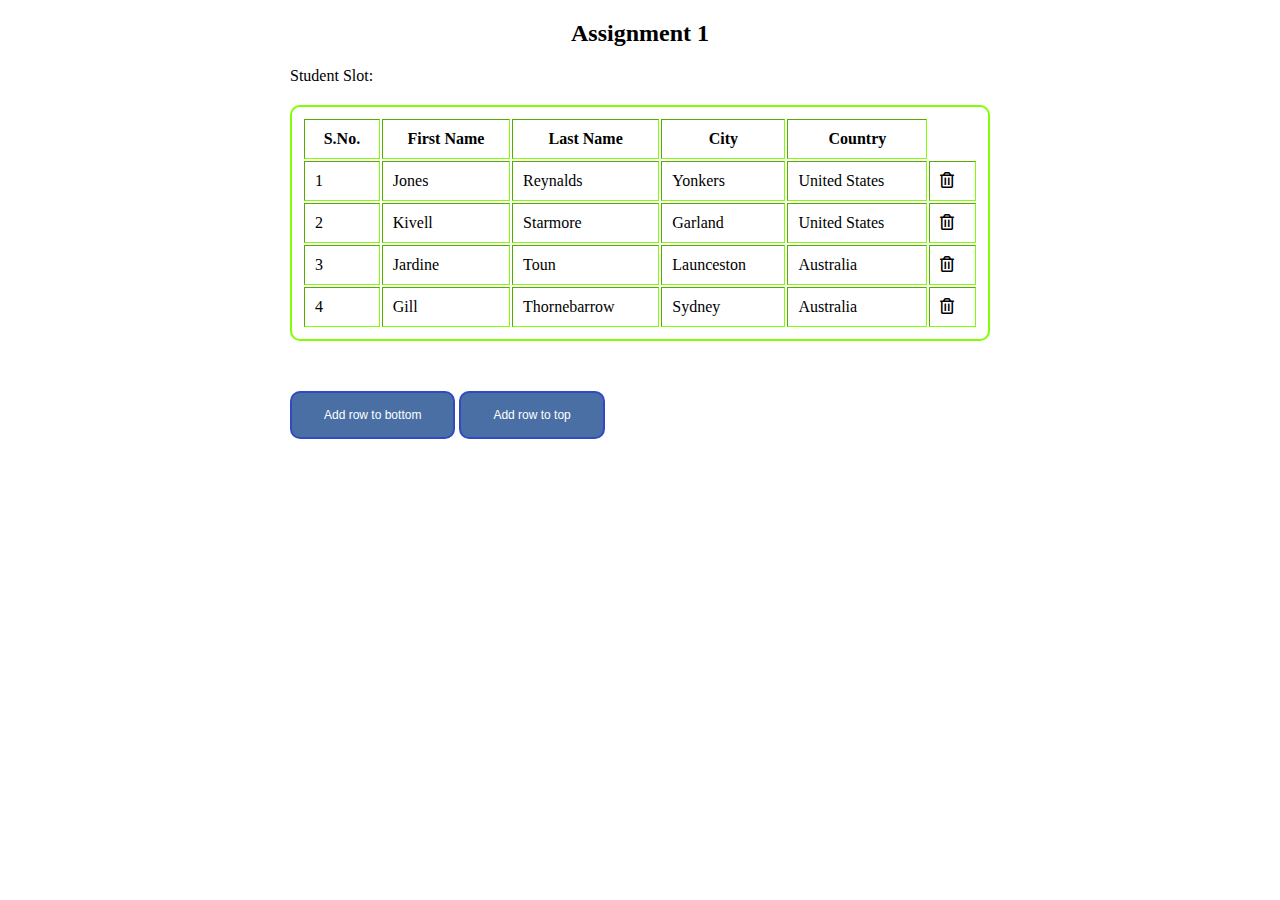
<file: JS work/projects/Assignment 1/index.html>
<!DOCTYPE html>
<html lang="en">

<head>
  <meta charset="UTF-8">
  <meta http-equiv="X-UA-Compatible" content="IE=edge">
  <meta name="viewport" content="width=device-width, initial-scale=1.0">
  <title>Coding Assessment</title>

  <link href="https://pro.fontawesome.com/releases/v5.10.0/css/all.css" rel="stylesheet">
  <style>
    h2 {
      text-align: center;
    }

    .content {
      max-width: 700px;
      margin: auto;
    }

    table {
      border: 2px solid chartreuse;
      border-radius: 10px;
      margin-top: 20px;
      margin-bottom: 50px;

    }

    /* css for sno. */
    .css-serial {
      counter-reset: serial-number;
      /* Set the serial number counter to 0 */
    }

    .css-serial td:first-child:before {
      counter-increment: serial-number;
      /* Increment the serial number counter */
      content: counter(serial-number);
      /* Display the counter */
    }

    /* end css for sno. */

    table,
    tr,
    th,
    td {
      padding: 10px;
    }

    table td:hover {
      background-color: #f8f8f8;
    }

    .del {
      cursor: pointer;
    }

    button {
      background-color: #4a6fa5;
      border: 2px solid rgba(0, 0, 255, 0.336);
      color: white;
      padding: 15px 32px;
      text-align: center;
      text-decoration: none;
      display: inline-block;
      font-size: 12px;
      border-radius: 10px;
      cursor: pointer;
    }
  </style>
</head>

<body>

  <div class="content">
    <h2>Assignment 1</h2>
    <caption>Student Slot:</caption>
    <table id="Table" class="css-serial" width="100%" border="2">

      <tr>
        <th> S.No.</th>
        <th> First Name</th>
        <th> Last Name</th>
        <th> City</th>
        <th> Country</th>
      </tr>
      <tr>
        <td></td>
        <td> Jones</td>
        <td> Reynalds</td>
        <td> Yonkers</td>
        <td> United States</td>
        <td><a type="button" value="Delete" onclick="deleteRow(this)" class="del"><i class="far fa-trash-alt"></i></a>
        </td>
      </tr>
      <tr>
        <td></td>
        <td>Kivell</td>
        <td>Starmore</td>
        <td>Garland</td>
        <td>United States</td>
        <td><a type="button" value="Delete" onclick="deleteRow(this)" class="del"><i class="far fa-trash-alt"></i></a>
        </td>
      </tr>
      <tr>
        <td></td>
        <td>Jardine</td>
        <td>Toun</td>
        <td>Launceston</td>
        <td>Australia</td>
        <td><a type="button" value="Delete" onclick="deleteRow(this)" class="del"><i class="far fa-trash-alt"></i></a>
        </td>
      </tr>
      <tr>
        <td></td>
        <td>Gill</td>
        <td>Thornebarrow</td>
        <td>Sydney</td>
        <td>Australia</td>
        <td><a type="button" value="Delete" onclick="deleteRow(this)" class="del"><i class="far fa-trash-alt"></i></a>
        </td>
      </tr>

    </table>

    <button type="button" onclick="addBottom('Table')">Add row to bottom</button>
    <button type="button" onclick="addTop()">Add row to top</button>
  </div>


<script src="app.js"></script>


</body>

</html>
</file>
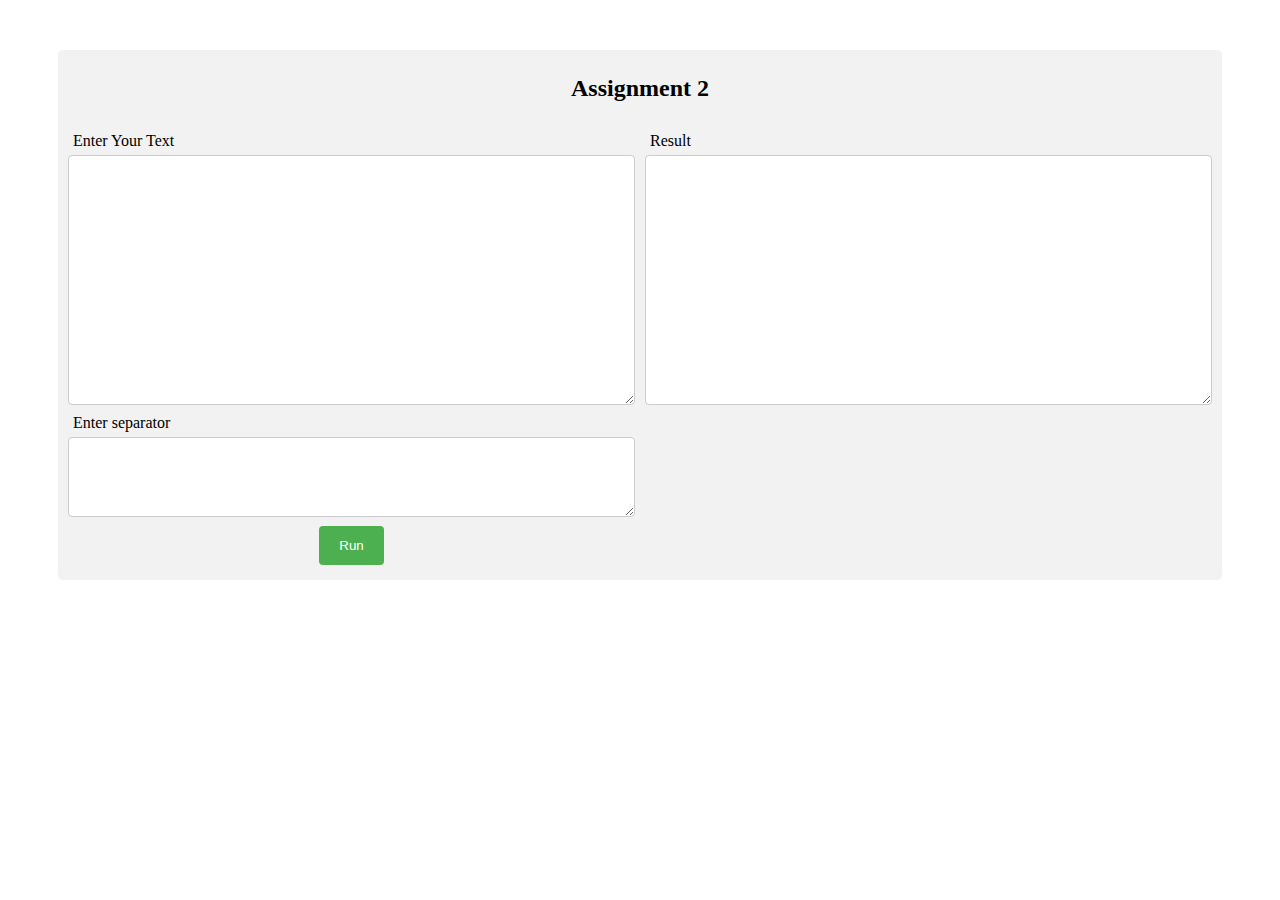
<file: JS work/projects/Assignment 2/Index.html>
<!DOCTYPE html>
<html lang="en">

<head>
    <meta charset="UTF-8">
    <meta http-equiv="X-UA-Compatible" content="IE=edge">
    <meta name="viewport" content="width=device-width, initial-scale=1.0">
    <title>Coding Assessment</title>
    <style>
        * {
            box-sizing: border-box;
        }

        input[type=number],
        textarea {
            width: 100%;
            padding: 5px;
            border: 1px solid #ccc;
            border-radius: 4px;
            resize: vertical;
            font-size: 18px;
            height: 250px;
        }

        #separator{
            height: 80px;
        }

        label {
            padding: 5px;
            display: inline-block;
        }

        .btn {
            background-color: #4CAF50;
            color: white;
            padding: 12px 20px;
            border: none;
            border-radius: 4px;
            cursor: pointer;
            margin: 5px;
        }

        .btn:hover {
            background-color: #45a049;
        }

        .container {
            border-radius: 5px;
            background-color: #f2f2f2;
            padding: 5px;
            text-align: center;
            margin: 50px;
        }

        .col {
            float: left;
            width: 50%;
            padding: 5px;
        }

        .row:after {
            content: "";
            display: table;
            clear: both;
        }

        .left {
            text-align: left;
        }
    </style>
</head>

<body>

    <div class="container">
        <h2>Assignment 2</h2>
        <div class="row">
            <div class="col">
                <form id="form1">
                    <div class="left">
                        <label for="myText">Enter Your Text</label>
                        <textarea id="myText" cols="40" rows="30"></textarea>

                        <label for="myText">Enter separator</label>
                        <textarea id="separator" cols="40" rows="30"></textarea>

                    </div>
                    <div>
                        <!-- <input type="submit" onclick="myFunction()" value="Run" /> -->
                        <button class="btn" type="button" onclick="myFunction()">Run</button>
                    </div>
                </form>
            </div>
            <div class="col">
                <form id="form2">
                    <div class="left">
                        <label for="result">Result </label>
                        <textarea id="result" cols="40" rows="30"></textarea>
                    </div>
                </form>
            </div>
        </div>
    </div>


    <script>
        function myFunction() {
            var str = document.getElementById("myText").value;
            var separator = document.getElementById("separator").value;
            var sepPos = str.indexOf(separator);
            if (sepPos == -1) {
                document.getElementById("result").innerHTML = "";
            }
            document.getElementById("result").innerHTML =  str.substring(sepPos + separator.length);

        }

    </script>
</body>

</html>
</file>
